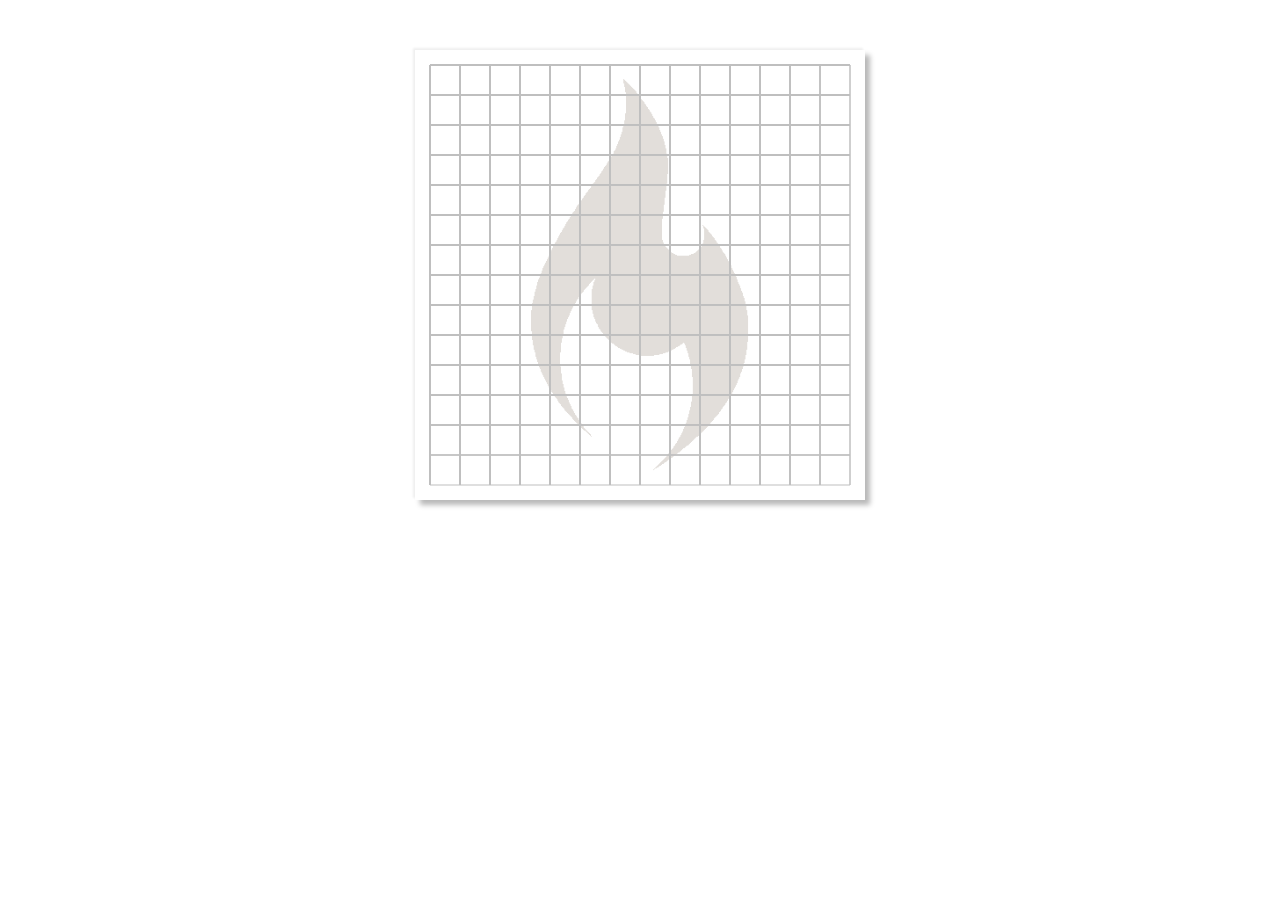
<file: chess/index.html>
<!DOCTYPE html>
<html lang="en">
<head>
    <meta charset="UTF-8">
    <title>chess</title>
    <link rel="stylesheet" type="text/css" href="css/style.css">
</head>
<body>
    <canvas id="chess" width="450px" height="450px"></canvas>
    <script type="text/javascript" src="js/script.js"></script>
</body>
</html>
</file>
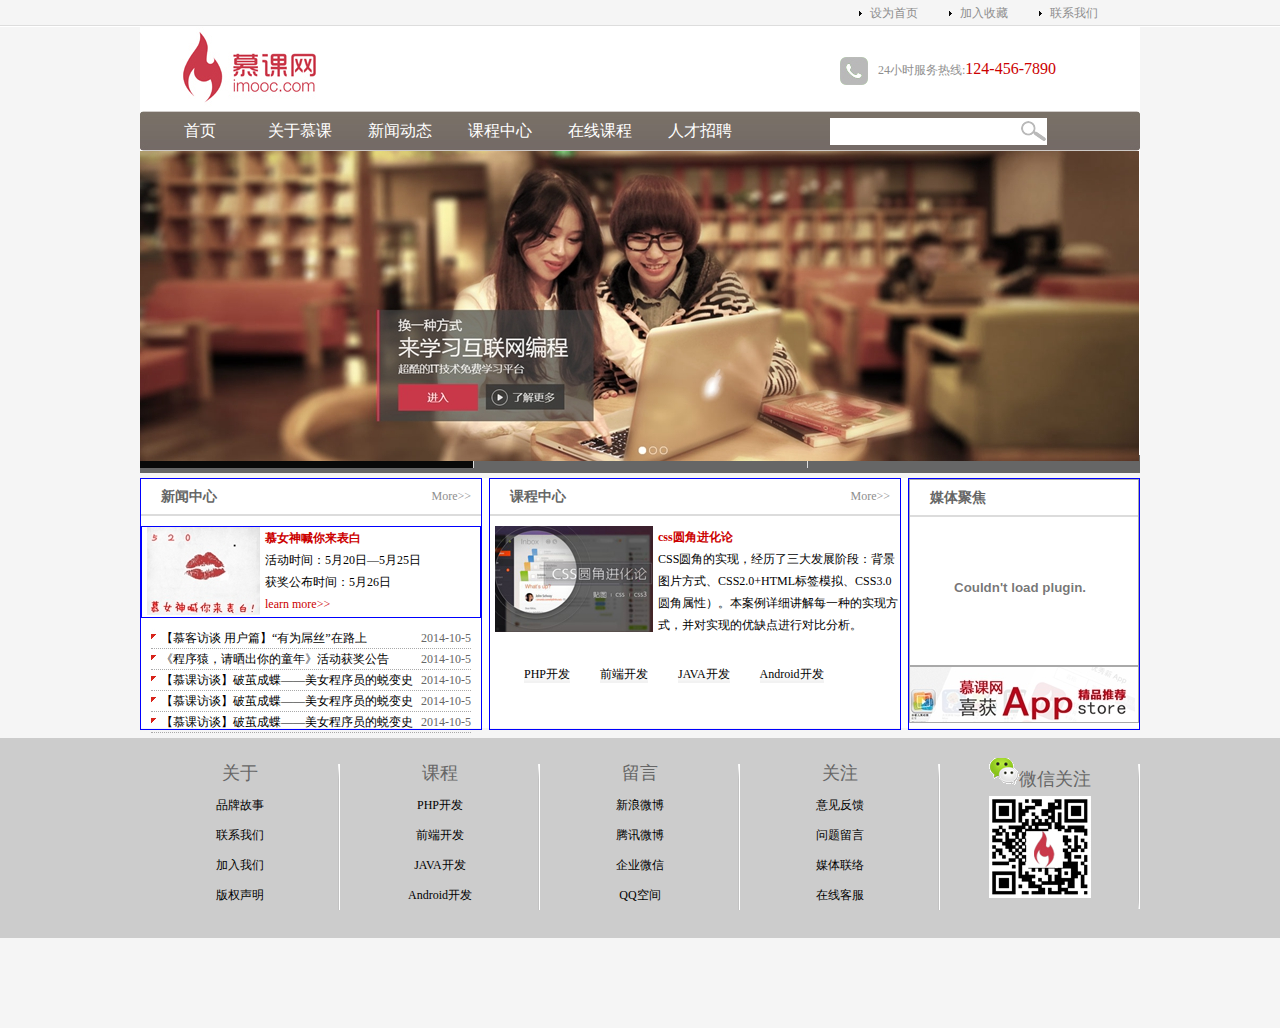
<file: helloword/index.html>
<!DOCTYPE html>
<html lang="en">
<head>
    <meta charset="UTF-8">
    <title>企业网站制作</title>
    <link href="css/main.css" type="text/css" rel="stylesheet">
    <script src="js/setHomeSetFav.js" type="text/javascript" charset="utf-8"></script>
    <script src="js/myfocus-2.0.1.min.js" type="text/javascript"></script>
    <script src="js/mf-pattern/mF_fancy.js" type="text/javascript"></script>
    <link href="js/mf-pattern/mF_fancy.css" type="text/css" rel="stylesheet">


    <script type="text/javascript">
        myFocus.set({
            id: 'picBox'
        })
    </script>
</head>
<body>
<div class="top">
    <div class="top_content">
        <ul>
            <li><a href="#">联系我们</a></li>
            <li><a href="#" onclick="AddFavorite(window.location,document.title)">加入收藏</a></li>
            <li><a href="#" onclick="SetHome(window.location)">设为首页</a></li>
        </ul>
    </div>
</div><!--top结束-->

<div class="wrap">
    <!--logo-->
    <div class="logo">
        <div class="logo_left">
            <img src="images/logo.jpg" alt="慕课网">
        </div>
        <div class="logo_right">
            <img src="images/tel.jpg" alt="服务热线" width="28" height="28"/>24小时服务热线:<span class="tel">124-456-7890</span>
        </div>
    </div><!--logo结束-->
    <!--导航-->
    <div class="navi">
        <div class="navi_left"></div>
        <div class="navi_mid">
            <div class="navi_mid_left">
                <ul>
                    <li><a href="#">首页</a></li>
                    <li><a href="#">关于慕课</a></li>
                    <li><a href="#">新闻动态</a></li>
                    <li><a href="#">课程中心</a></li>
                    <li><a href="#">在线课程</a></li>
                    <li><a href="#">人才招聘</a></li>
                </ul>
            </div>
            <div class="navi_mid_right">
                <form action="" method="post">
                    <input type="text" class="search_text"/>
                </form>
            </div>
        </div>
        <div class="navi_right"></div>
    </div>
    <!--图片-->
    <div class="ad" id="picBox">
        <div class="loading"><img src="images/loading.gif" alt="正在加载中..."></div>
        <div class="pic">
            <ul>
                <li><img src="images/ad2.jpg"></li>
                <li><img src="images/ad3.jpg"></li>
                <li><img src="images/ad4.jpg"></li>
            </ul>
        </div>
    </div>
    <!--主要内容-->
    <div class="main">
        <div class="news">
            <div class="title">
                <h2 class="title_left">新闻中心</h2>
                <div class="title_right"><a href="#">More&gt;&gt;</a></div>

            </div>
            <div class="pic_news">
                <img src="images/news.jpg">
                <h2><a href="#"> 慕女神喊你来表白</a></h2>
                <p>活动时间：5月20日—5月25日<br/>
                    获奖公布时间：5月26日<br/>
                    <a href="#"> learn more&gt;&gt;</a>
                </p>
            </div>
            <div class="news_list">
                <ul>
                    <li><a href="#">【慕客访谈 用户篇】“有为屌丝”在路上</a><span>2014-10-5</span></li>
                    <li><a href="#">《程序猿，请晒出你的童年》活动获奖公告</a><span>2014-10-5</span></li>
                    <li><a href="#">【慕课访谈】破茧成蝶——美女程序员的蜕变史</a><span>2014-10-5</span></li>
                    <li><a href="#">【慕课访谈】破茧成蝶——美女程序员的蜕变史</a><span>2014-10-5</span></li>
                    <li><a href="#">【慕课访谈】破茧成蝶——美女程序员的蜕变史</a><span>2014-10-5</span></li>
                </ul>
            </div>
        </div>
        <div class="course">
            <div class="title">
                <h2 class="title_left">课程中心</h2><span class="title_right"><a href="#">More&gt;&gt;</a></span>
            </div>
            <div class="course_pic">
                <img src="images/css.jpg">
                <h2><a href="#"> css圆角进化论</a></h2>
                <p>CSS圆角的实现，经历了三大发展阶段：背景图片方式、CSS2.0+HTML标签模拟、CSS3.0圆角属性）。本案例详细讲解每一种的实现方式，并对实现的优缺点进行对比分析。</p>
            </div>
            <div class="course_type">
                <ul>
                    <li>PHP开发</li>
                    <li>前端开发</li>
                    <li>JAVA开发</li>
                    <li>Android开发</li>
                </ul>
            </div>
        </div>
        <div class="sidebar">
            <div class="video">
                <div class="title">
                    <h2 class="title_left">媒体聚焦</h2>
                </div>
                <div class="video_content">
                    <embed src="http://player.youku.com/player.php/sid/XNjkzMDE5MTUy/v.swf" allowFullScreen="true" quality="high" width="220" height="140" align="middle" allowScriptAccess="always" type="application/x-shockwave-flash"></embed>
                </div>
            </div>
            <div class="sidebar_ad">
                <img src="images/app.jpg">
            </div>
        </div>
    </div>


</div><!--wrap结束-->

<div class="copyright">
    <div class="copyright_content">
        <ul>
            <li><a href="#">关于</a>
                <ul>
                    <li>品牌故事</li>
                    <li>联系我们</li>
                    <li>加入我们</li>
                    <li>版权声明</li>
                </ul>
            </li>
            <li><a href="#">课程</a>
                <ul>
                    <li>PHP开发</li>
                    <li>前端开发</li>
                    <li>JAVA开发</li>
                    <li>Android开发</li>
                </ul>
            </li>
            <li><a href="#">留言</a>
                <ul>
                    <li>新浪微博</li>
                    <li>腾讯微博</li>
                    <li>企业微信</li>
                    <li>QQ空间</li>
                </ul>
            </li>
            <li><a href="#">关注</a>
                <ul>
                    <li>意见反馈</li>
                    <li>问题留言</li>
                    <li>媒体联络</li>
                    <li>在线客服</li>
                </ul>
            </li>
            <li><a href="#"><img src="images/weixin.png">微信关注</a>
                <ul>
                    <li><img src="images/qrcode.jpg" alt="扫描关注慕课网官方微信" width="102" height="102" /></li>
                </ul>
            </li>

        </ul>
    </div>
</div>
</body>
</html>
</file>
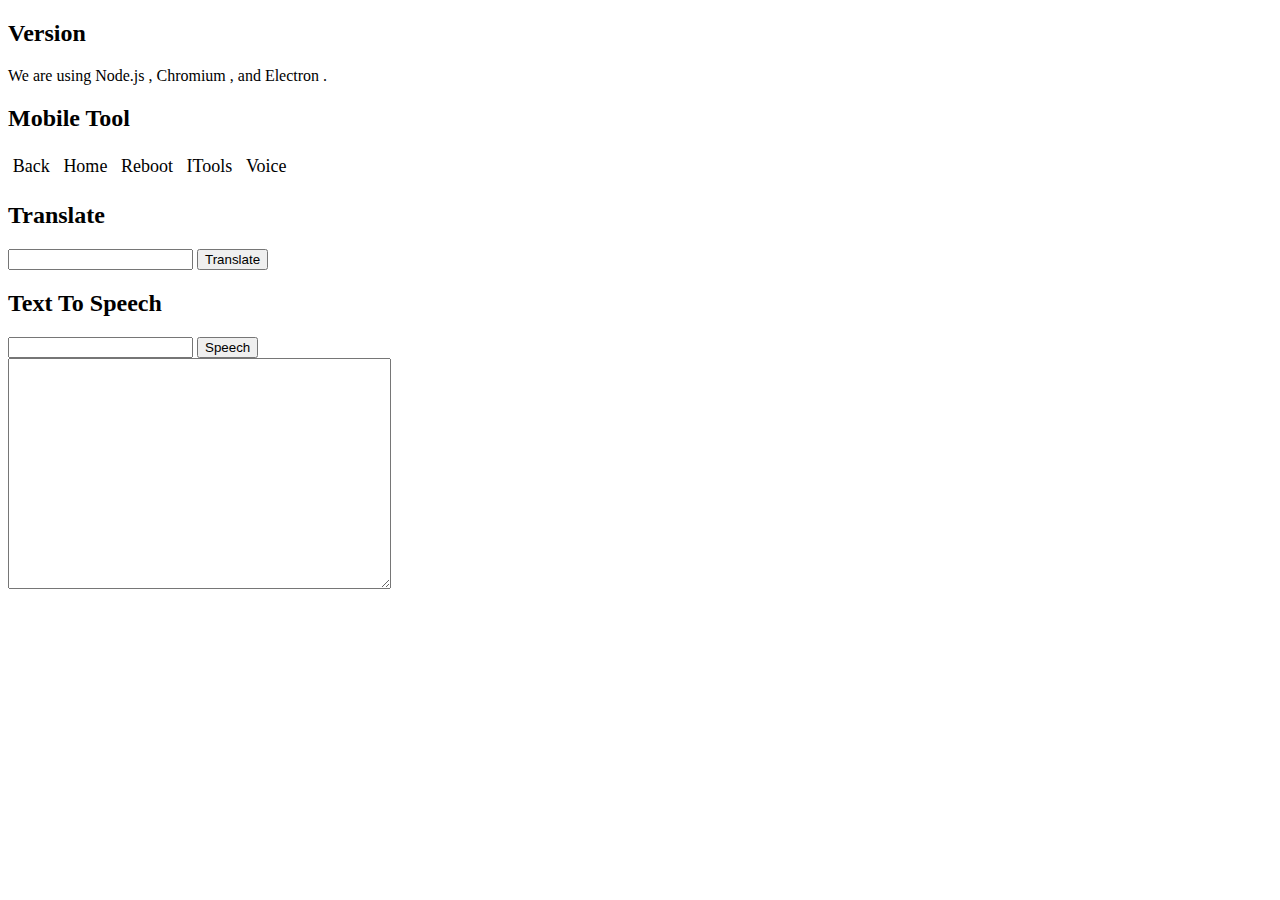
<file: Tools/index.html>
<!DOCTYPE html>
<html>

<head>
    <meta charset="UTF-8">
    <link rel="stylesheet" href="assets/css/nav.css">
    <title>Smart Tools</title>
</head>

<body>
<h2>Version</h2>
<!-- All of the Node.js APIs are available in this renderer process. -->
We are using Node.js
<script>document.write(process.versions.node)</script>
,
Chromium
<script>document.write(process.versions.chrome)</script>
,
and Electron
<script>document.write(process.versions.electron)</script>
.
<h2>Mobile Tool</h2>
<div class="top">
    <button id="btn_back" class="nav-button">Back</button>
    <button id="btn_home" class="nav-button">Home</button>
    <button id="btn_reboot" class="nav-button">Reboot</button>
    <button id="btn_itools" class="nav-button">ITools</button>
    <button id="btn_voice" class="nav-button">Voice</button>
</div>
<h2>Translate</h2>
<div class="translate">
    <input type="text" id="trans_text">
    <button id="btn_translate">Translate</button>
</div>
<h2>Text To Speech</h2>
<div class="speech">
    <input type="text" id="speech">
    <button id="btn_speech">Speech</button>
</div>
<textarea id="textarea_trans_result" rows="15" cols="45"></textarea>

<script>
    // You can also require other files to run in this process
//    require('./click')
    require('./renderer.js')
</script>
</body>
</html>
</file>
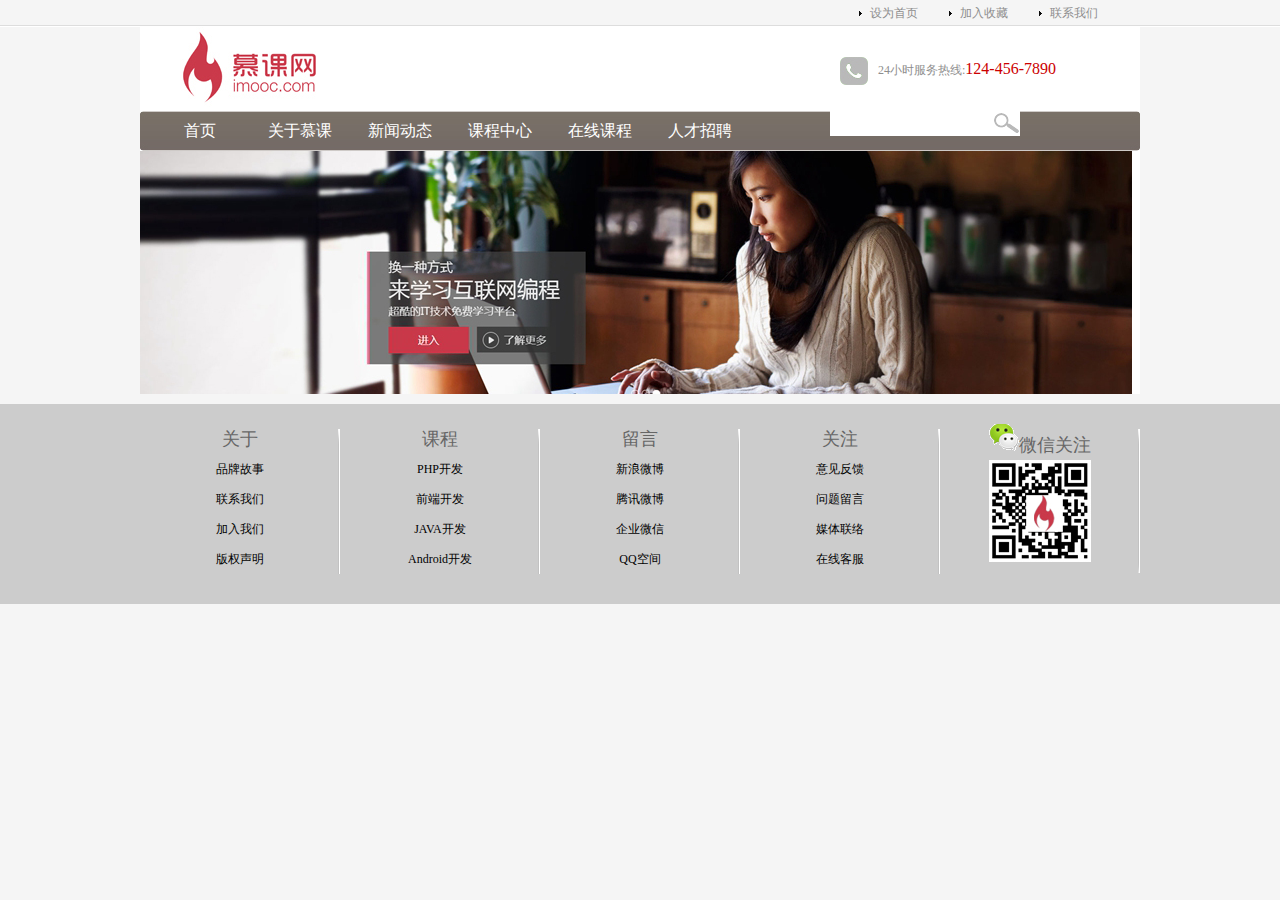
<file: helloword/list.html>
<html lang="en">
<head>
    <meta charset="UTF-8">
    <title>新闻列表</title>
    <link href="css/main.css" type="text/css" rel="stylesheet">
    <script src="js/setHomeSetFav.js" type="text/javascript" charset="utf-8"></script>
</head>
<body>
<div class="top">
    <div class="top_content">
        <ul>
            <li><a href="#">联系我们</a></li>
            <li><a href="#" onclick="AddFavorite(window.location,document.title)">加入收藏</a></li>
            <li><a href="#" onclick="SetHome(window.location)">设为首页</a></li>
        </ul>
    </div>
</div><!--top结束-->

<div class="wrap">
    <!--logo-->
    <div class="logo">
        <div class="logo_left">
            <img src="images/logo.jpg" alt="慕课网">
        </div>
        <div class="logo_right">
            <img src="images/tel.jpg" alt="服务热线" width="28" height="28"/>24小时服务热线:<span class="tel">124-456-7890</span>
        </div>
    </div><!--logo结束-->
    <!--导航-->
    <div class="navi">
        <div class="navi_left"></div>
        <div class="navi_mid">
            <div class="navi_mid_left">
                <ul>
                    <li><a href="#">首页</a></li>
                    <li><a href="#">关于慕课</a></li>
                    <li><a href="#">新闻动态</a></li>
                    <li><a href="#">课程中心</a></li>
                    <li><a href="#">在线课程</a></li>
                    <li><a href="#">人才招聘</a></li>
                </ul>
            </div>
            <div class="navi_mid_right">
                <form action="" method="post">
                    <input type="text" class="search_text"/>
                </form>
            </div>
        </div>
        <div class="navi_right"></div>
    </div>
    <!--图片-->
    <div id="picBox">
        <img src="images/ad.jpg">
    </div>


</div><!--wrap结束-->

<div class="copyright">
    <div class="copyright_content">
        <ul>
            <li><a href="#">关于</a>
                <ul>
                    <li>品牌故事</li>
                    <li>联系我们</li>
                    <li>加入我们</li>
                    <li>版权声明</li>
                </ul>
            </li>
            <li><a href="#">课程</a>
                <ul>
                    <li>PHP开发</li>
                    <li>前端开发</li>
                    <li>JAVA开发</li>
                    <li>Android开发</li>
                </ul>
            </li>
            <li><a href="#">留言</a>
                <ul>
                    <li>新浪微博</li>
                    <li>腾讯微博</li>
                    <li>企业微信</li>
                    <li>QQ空间</li>
                </ul>
            </li>
            <li><a href="#">关注</a>
                <ul>
                    <li>意见反馈</li>
                    <li>问题留言</li>
                    <li>媒体联络</li>
                    <li>在线客服</li>
                </ul>
            </li>
            <li><a href="#"><img src="images/weixin.png">微信关注</a>
                <ul>
                    <li><img src="images/qrcode.jpg" alt="扫描关注慕课网官方微信" width="102" height="102"/></li>
                </ul>
            </li>

        </ul>
    </div>
</div>
</body>
</html>
</file>
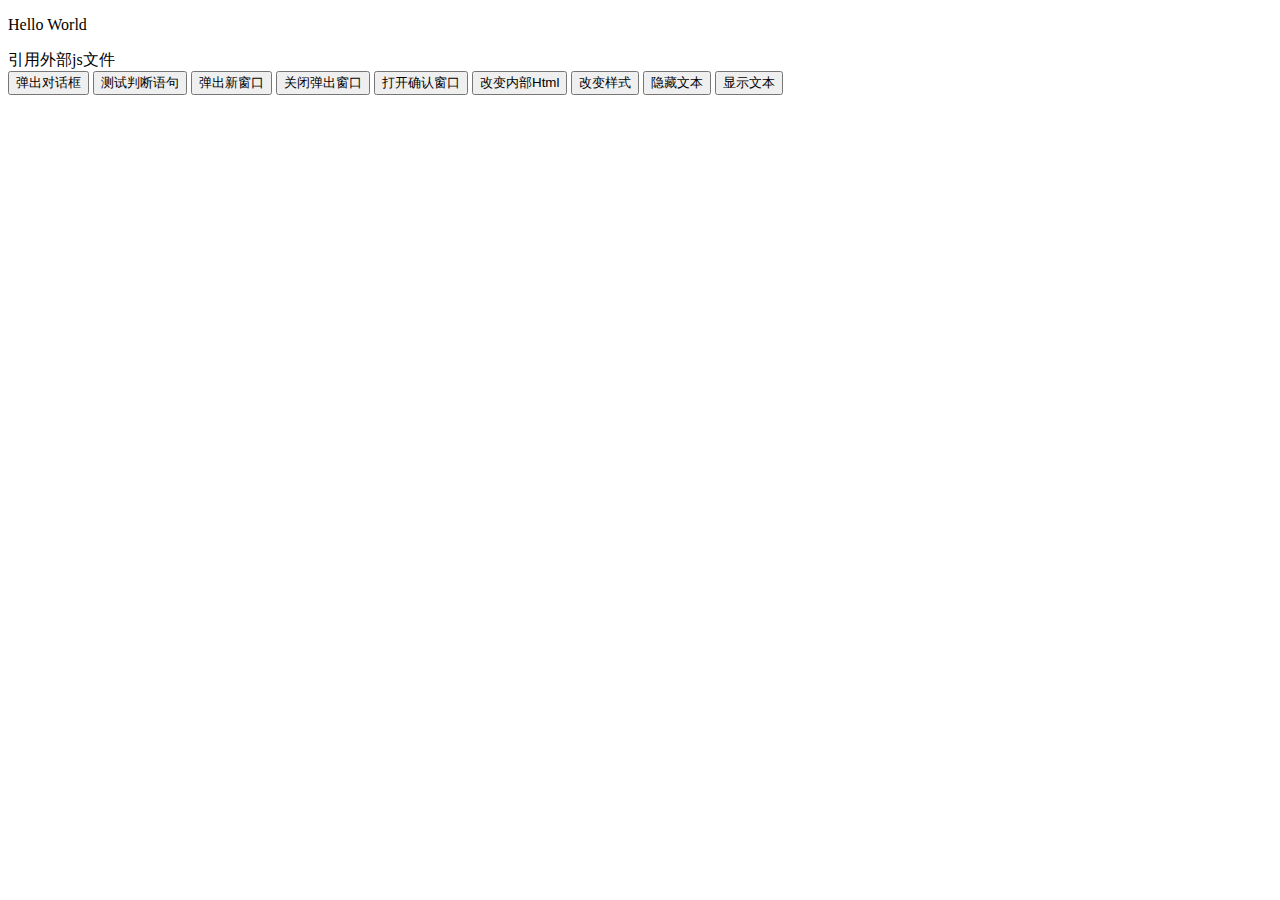
<file: helloword/testJs.html>
<!DOCTYPE HTML>
<html>
<head>
    <meta http-equiv="Content-Type" content="text/html; charset=utf-8"/>
    <title>confirm</title>
    <script type="text/javascript">
        function testIf() {
            var mymessage = true;
            if (mymessage == true) {
                document.write("我就是这么屌!");
            }
            else {
                document.write("我还是这么屌");
            }
        }

        //可输入信息的对话框
        function testPrompt() {
            var bra = prompt("请问你的罩杯是多少", "E");
            if (bra == "E") {
                document.write("OH,come on baby");
            } else if (bra == "D") {
                document.write("my darling");
            } else {
                document.write("i donnot like you");
            }
        }

        //打开新的网页窗口
        var mywindow;
        function openNewWindow() {
            mywindow = window.open('http://www.imooc.com', '_blank', 'width=300,height=200,menubar=no,toolbar=no, status=no,scrollbars=yes')
        }

        function closeWindow() {
            mywindow.close()

        }

        function openConfirmWindow() {

            if (confirm("确定打开新窗口吗？")) {

                var url = prompt("请输入一个网址", "http://www.imooc.com/");

                window.open(url, "_blank", "toolbar=no, menubar=no, scrollbars=yes,  width=400, height=400");

            }

        }


    </script>
</head>
<body>
<p id="con">Hello World</p>
<script>
    function changeInnerHtml() {
        var mycon = document.getElementById("con");
        document.write("原始内容:" + mycon.innerHTML + "<br>");
        mycon.innerHTML = "New text";
        document.write("修改后内容:" + mycon.innerHTML + "<br>")

    }

    function changeStyle() {
        var mycon = document.getElementById("con");
        mycon.style.color = "red";
    }

    function showTxt() {
        var mycon = document.getElementById("con");
        mycon.style.display = "block";
    }

    function hideTxt() {
        var mycon = document.getElementById("con");
        mycon.style.display = "none";
    }

</script>

<script src="js/testScript.js"></script>
<form>
    <input name="button1" type="button" onClick="testPrompt()" value="弹出对话框"/>
    <input name="button2" type="button" onClick="testIf()" value="测试判断语句"/>
    <input name="button3" type="button" onClick="openNewWindow()" value="弹出新窗口"/>
    <input name="button4" type="button" onClick="closeWindow()" value="关闭弹出窗口"/>
    <input name="button5" type="button" onClick="openConfirmWindow()" value="打开确认窗口"/>
    <input name="button6" type="button" onClick="changeInnerHtml()" value="改变内部Html"/>
    <input name="button7" type="button" onClick="changeStyle()" value="改变样式"/>
    <input name="button8" type="button" onClick="hideTxt()" value="隐藏文本"/>
    <input name="button9" type="button" onClick="showTxt()" value="显示文本"/>
</form>
</body>
</html>
</file>
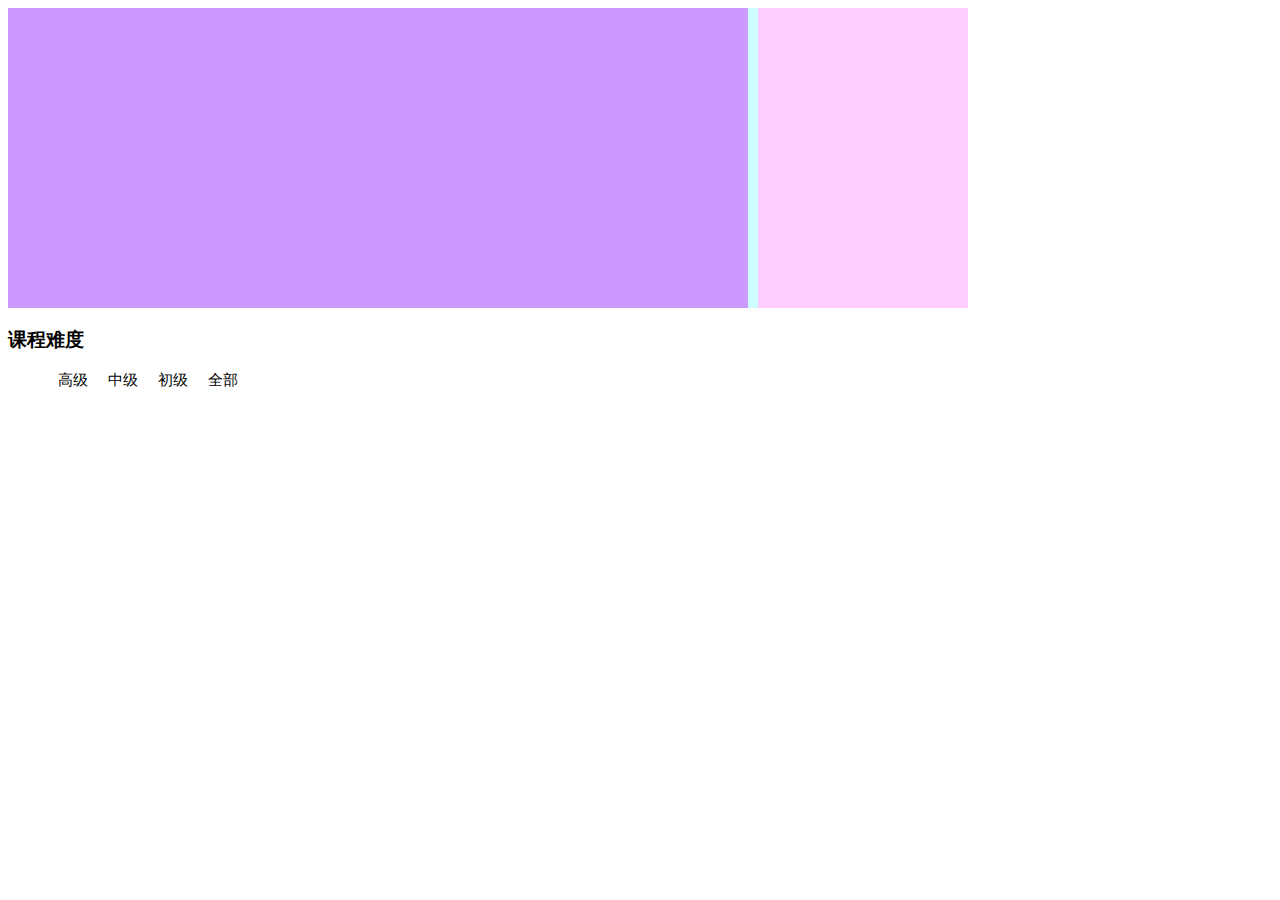
<file: helloword/html/2.html>
<!DOCTYPE html>
<html lang="en">
<head>
    <meta charset="UTF-8">
    <title>Title</title>
    <style type="text/css">
        #mainBox {
            width: 960px;
            background-color: #CFF;
            height: 300px;
        }
        #leftBox {
            float: left;
            width: 740px;
            height: 300px;
            background-color: #C9F;
        }
        #rightBox {
            float: right;
            width: 210px;
            height: 300px;
            background-color: #FCF;
        }

        li {
            list-style-type: none;
            color: black;
            float: left;
        }
        a {
            display: block;
            padding: 0 10px;
            font-size: 15px;
        }
        a:link,a:visited {
            text-decoration: none;
            color: black;
        }
        a:hover,a:active {
            background-color: #BE3948;
            color: white;
        }

    </style>
</head>

<body>

<div id="mainBox">
    <div id="leftBox"></div>
    <div id="rightBox"></div>


</div>
<h3>课程难度</h3>

<ul>
    <li><a href="#">高级</a></li>
    <li><a href="#">中级</a></li>
    <li><a href="#">初级</a></li>
    <li><a href="#">全部</a></li>
</ul>
</body>
</html>
</file>
<file: chess/css/style.css>
canvas {
    display: block;
    margin: 50px auto;
    box-shadow: -2px -2px 2px #EFEFEF,5px 5px 5px #B9B9B9;
}
</file>
<file: helloword/css/main.css>
* {
    padding: 0;
    margin: 0;
    font-size: 12px;
}
body {
    background-color: #F5F5F5;
}



/*top部分*/
.top {
    width: 100%;
    height: 27px;
    background: url(../images/top_bg.jpg) repeat-x;
}

.top_content {
    width: 1000px;
    margin: 0 auto; /*上下间距为0 左右边距自动填充达到居中效果*/
}

.top_content li {
    float: right;
    list-style-image: url(../images/li_bg.gif);
    line-height: 27px;
    width: 90px;
}

.top_content a:link, .top_content a:visited {
    color: #8E8E8E;
    text-decoration: none;
}

.top_content a:hover, .top_content a:active {
    color: red;
    text-decoration: none;
}

.wrap {
    width: 1000px;
    margin: 0 auto;
}

/*logo部分*/
.logo {
    height: 84px;
    background-color: #fff;
}

.logo_left {
    width: 375px;
    float:left ;
    display: inline;
}

.logo_right {
    width: 300px;
    height: 28px;;
    float: right;
    color: #8E8E8E;
    display: inline;
    margin-top: 30px;
}

.logo_right img {
    vertical-align: middle;
    margin-right: 10px;
}

.tel {
    font-size: 16px;
    color: #C00;
}

/*导航部分*/
.navi {
    height: 40px;
}

.navi_left {
    width: 10px;
    background: url(../images/nav_left.jpg) no-repeat;
    float: left;
}

.navi_mid {
    width: 980px;
    background: url(../images/nav_bg.jpg) repeat-x;
    line-height: 40px;
}

.navi_right {
    width: 10px;
    background: url(../images/nav_right.jpg) no-repeat;
}

.navi_left, .navi_mid, .navi_right {
    float: left;
    height: 40px;
    display: inline;
}

.navi_mid_left {
    float: left;
    width: 680px;
}

.navi_mid_right {
    float: left;
    width: 300px;
}

.navi_mid_left li {
    float: left;
    list-style-type: none;
    width:100px;
    text-align: center;
    line-height: 40px;
}

.navi_mid_left a:link,.navi_mid_left a:visited {
    color: white;
    text-decoration: none;
    font-size: 16px;
}

.navi_mid_left a:hover,a.navi_mid_left a:active {
    color: yellow;
    text-decoration: none;
}

.search_text {
    width: 190px;
    height: 25px;
    background: url(../images/search.jpg) no-repeat right center white;
    padding-right: 25px;
    border: 1px solid white;
}
/*广告条*/

.ad {
    height: 310px;
    overflow: hidden;
}

.main {
    margin-top: 5px;
    height: 250px;
    background-color: white;
}
.news {
    width: 340px;
    height: 250px;
    border: solid 1px blue;
    float: left;
}
.course {
    width: 410px;
    height: 250px;
    border: solid 1px blue;
    float: left;
    margin: 0 7px;

}
.sidebar {
    width: 230px;
    height: 250px;
    border: solid 1px blue;
    float: left;

}

.title {
    height: 35px;
    border-bottom: 2px solid gainsboro;
}
.title_left {
    width: 70%;
    float: left;
    padding-left: 20px;
    line-height: 35px;
    font-size: 14px;
    color: #666666;

}
.title_right {
    width: 20%;
    float: right;
    line-height: 35px;
    text-align: right;
    padding-right: 10px;
}


.title_right a {
    text-decoration: none;
    color: #8E8E8E;
}
.pic_news {
    line-height: 22px;
    height: 90px;
    margin-top: 10px;
    border: solid 1px blue;
}
.pic_news img,.course_pic img {
    float: left;
    margin: 0 5px;
}

.pic_news a,.course_pic a {
    text-decoration: none;
    color: #CC0000;
}
.news_list {
    margin: 10px;
    line-height: 20px;
}
.news_list li {
    list-style-type: none;
    background: url(../images/list.jpg) no-repeat;
    padding-left: 10px;
    border-bottom: 1px dotted darkgray;
}
.news_list a:link,.news_list a:visited {
    color: black;
    text-decoration: none;
}
.news_list a:active,.news_list a:hover {
    color: #CC0000;
}
.news_list span {
    color: #666666;
    float: right;
}


.course_pic {
    padding-top: 10px;
    line-height: 22px;

}
.course_type {
    height: 372px;
    width: 372px;
    margin: 20px auto;
}
.course_type li {
    list-style-type: none;
    float: left;
    line-height: 37px;
    background:url(../images/product_type_bg.jpg) no-repeat;
    margin: 0 15px;
    text-align: center;
}
.video {
    height: 185px;
    border: 1px solid darkgray;
}

.video_content {
    height: 150px;
}

.sidebar_ad {
    height: 55px;
    border: 1px solid darkgray;
}

.copyright {
    width: 100%;
    height: 200px;
    background-color: #cccccc;
    margin-top: 10px;;
}

.copyright_content {
    width: 1000px;
    margin: 0 auto;
    padding-top: 20px;
}

.copyright_content li {
    list-style-type: none;
    width: 200px;
    float: left;
    background: url(../images/line.png) no-repeat right center;
    text-align: center;
    line-height: 30px;
}

.copyright_content a {
    text-decoration: none;
    font-size: 18px;
    color: #666666;
}
</file>
<file: helloword/js/mf-pattern/mF_fancy.css>
/*=========mF_fancy ========*/
.mF_fancy .pic{position:absolute;z-index:1;}
.mF_fancy .pic ul{ position:absolute; top:0;left:0;width:x;height:100%; overflow:hidden;}
.mF_fancy .pic ul li{ position:absolute;top:0;left:0; display:none; overflow:hidden;}
.mF_fancy .txt{position:absolute;z-index:2; top:12px;left:12px; width:80%; color:#fff;}
.mF_fancy .txt li{position:absolute;top:0;width:100%; padding:12px; visibility:hidden; opacity:0;-webkit-transition:all .4s;-moz-transition:all .4s;-o-transition:all .4s;}
.mF_fancy .txt li a{display:block;color:#fff;font-size:14px;font-weight:bold;text-decoration:none; font-family:'微软雅黑';}/*标题样式*/
.mF_fancy .txt li p{ display:none;}/*隐藏详细描述文字*/
.mF_fancy .txt li.current{ visibility:visible; opacity:1;}
.mF_fancy .num{ position:absolute;bottom:0;left:0;width:100%; overflow:hidden;}
.mF_fancy .num ul{width:120%; background:#666; margin-left:-1px;}
.mF_fancy .num ul li{ display:inline-block;*display:inline;*zoom:1; height:12px; border-left:1px solid #ddd; background:#666; overflow:hidden; cursor:pointer;-webkit-transition:all .4s;-moz-transition:all .4s;-o-transition:all .4s;}
.mF_fancy .num ul li:hover{ background:#ddd;}
.mF_fancy .num ul li.current{ background:#090909; cursor:default;}
.mF_fancy .num ul li a{ display:none;}
.mF_fancy .thumb{ position:absolute; left:0;bottom:40px; width:100%; z-index:9;}
.mF_fancy .thumb ul{width:120%;}
.mF_fancy .thumb ul li{display:inline-block!important;*display:inline!important;*zoom:1;width:x; position:relative; visibility:hidden; cursor:pointer;}
.mF_fancy .thumb ul li img{ width:100%;}
.mF_fancy .prev,.mF_fancy .next{font:700 53px/58px arial;width:37px;height:65px;overflow:hidden;position:absolute;z-index:9;left:0px;cursor:pointer; top:40%;}
.mF_fancy .next{left:auto;right:0px;}
.mF_fancy .prev a,.mF_fancy .next a{display:block;color:#fff;text-align:center;text-decoration:none;visibility:hidden; opacity:0;-webkit-transition:all .4s;-moz-transition:all .4s;-o-transition:all .4s;}
.mF_fancy .prev a:hover,.mF_fancy .next a:hover{color:#f60;}
.mF_fancy .show a{ visibility:visible; opacity:1;}
</file>
<file: Tools/assets/css/nav.css>
.nav-button {
    padding: .3rem;
    line-height: 2;
    font: inherit;
    font-size: 18px;
    color: inherit;
    border: none;
    background-color: transparent;
    cursor: default;
    outline: none;
}
.nav-button:hover,
.nav-button:focus:not(.is-selected) {
    background-color: hsla(0,0%,0%,.1);
}
.nav-button.is-selected {
    background-color: var(--color-accent);
}
.nav-button.is-selected,
.nav-button.is-selected em {
    color: #fff;
}
.nav-button.is-selected:focus {
    opacity: .8;
}
</file>
